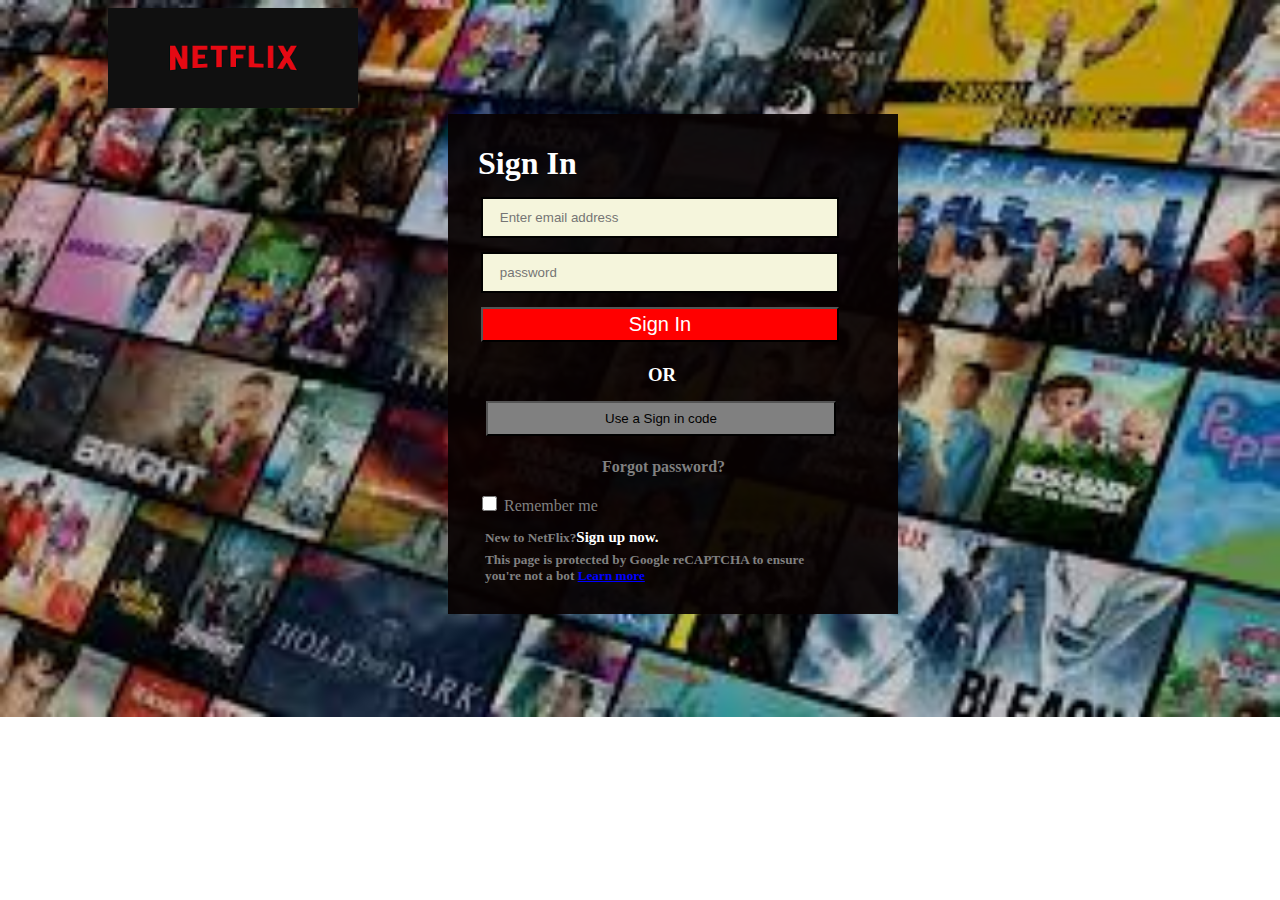
<file: index.html>
<!DOCTYPE html>
<html lang="en">
<head>
    <meta charset="UTF-8">
    <meta name="viewport" content="width=device-width, initial-scale=1.0">
    <title>Document</title>
    <link rel="stylesheet" href="./style.css">
</head>
<body>
    <img src="[data-uri]">
    <div class="div0" style=" color:gray ;">
        <div class="div1">
        <h1 style="color: white;">Sign In</h1>
        <div class="div2">
        <form action="./index2.html">
            <table>
                <tr>
                    <td><input type="email" placeholder="    Enter email address"  class="r1"></td>
                </tr>
                <tr>
                   <td><input type="password" placeholder="    password" class="r2" required></td>
                </tr>
                <tr>
                    <td><input type="submit" value="Sign In" class="r3" style="background-color: red;"></td>
                 </tr>
            </table>
            
                <h3 style="color: white;">OR</h3>
            
            <input type="submit" value="Use a Sign in code" class="r4">
                <h4 class="fp">Forgot password?</h4>
                <input type="checkbox" class="sq">    Remember me
                <h5 class="net">New to NetFlix?<b style="color: white;font-size: 15px;">Sign up now.</b></h5>
                <h5>This page is protected by Google reCAPTCHA to ensure<br>you're not a bot <a style="color: blue;" href="https://www.netflix.com/in/">  Learn more</a></h5>
    </div>
    </div>
    </div>

</body>
</html>
</file>
<file: style.css>
.div0{
    margin-left: 440px;
    margin-top: 2px;
    height: 500px;
    width: 450px;
    background-color: rgba(7, 1, 1, 0.932)
}
img{
    height: 100px;
    width: 250px;
    margin-left: 100px;
}
.div1{
    padding: 10px;
    padding-left: 30px;
   
}
.div2{
    margin-top: -20px;
}
input{
    margin-top: 10px;
    height: 35px;
    width: 350px;
    
    background-color:beige;
    
}
.r1,.r2{
    border: black 2px solid;
}


.r4{
    margin-left: 8px;
    margin-top:-3px ;
    background-color: gray;
}
h3{
    padding-left: 170px;
}
.fp{
    padding-left:124px ;
}
.fp:hover{
    color: white;
    text-decoration: underline;
}
.r3{
    font-size: 20px;
    color: white;
    width: 358px;
}
.sq{
    height: 15px;
    width: 15px;
    background-color: white;
    margin-top: -5px;
}
h5{
     padding: 7px;
     margin-bottom: -30px;
}
.net{
    margin-top: 7px;
    padding-left: 7px;
}
body{
    background:url("[data-uri]");
    background-repeat:no-repeat ;
    background-size: cover;
}
</file>
